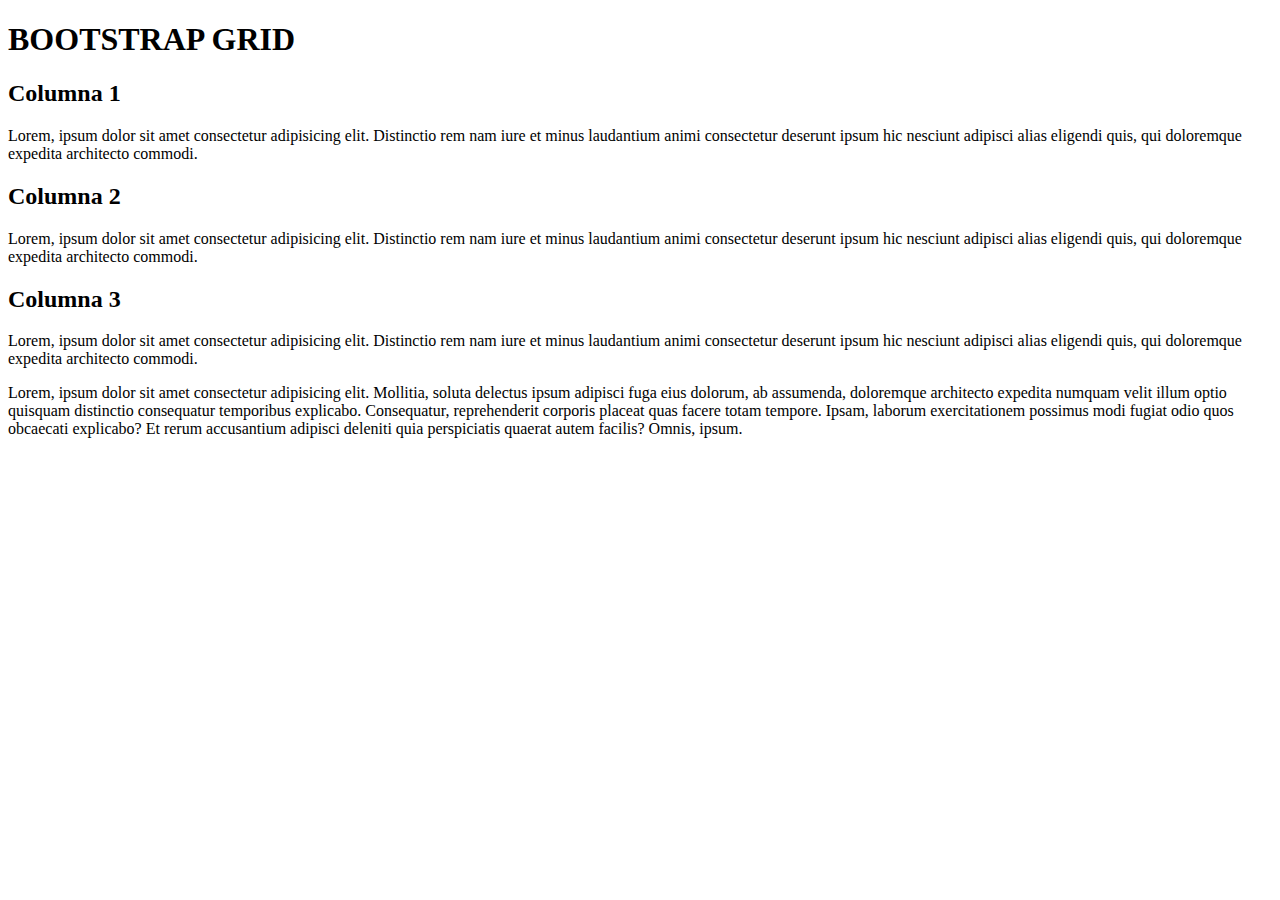
<file: CoderHouse/EJ-BootstrapGrid/index.html>
<!DOCTYPE html>
<html lang="en">
<head>
    <meta charset="UTF-8">
    <meta http-equiv="X-UA-Compatible" content="IE=edge">
    <meta name="viewport" content="width=device-width, initial-scale=1.0">
    <!-- CSS only -->
    <link href="https://cdn.jsdelivr.net/npm/bootstrap@5.2.0-beta1/dist/css/bootstrap.min.css" rel="stylesheet" integrity="sha384-0evHe/X+R7YkIZDRvuzKMRqM+OrBnVFBL6DOitfPri4tjfHxaWutUpFmBp4vmVor" crossorigin="anonymous">
    <title>Document</title>
</head>
<body>
    <main class="container-fluid">
        <div class="row">
                <div class="col-12 p-5 bg-secondary mt-5">
                    <h1 class="text-light" class="p-3">BOOTSTRAP GRID<h1>
                </div>
        </div>
        <div class="row">
                <div class="col-xs-12 col-sm-6 col-lg-4 p-3 bg-light">
                    <h2 class="p-3">Columna 1</h2>
                    <p class="p-3">Lorem, ipsum dolor sit amet consectetur adipisicing elit. Distinctio rem nam iure et minus laudantium animi consectetur deserunt ipsum hic nesciunt adipisci alias eligendi quis, qui doloremque expedita architecto commodi.</p>
                </div>
                <div class="col-xs-12 col-sm-6 col-lg-4 p-3 bg-info">
                    <h2 class="p-3">Columna 2</h2>
                    <p class="p-3">Lorem, ipsum dolor sit amet consectetur adipisicing elit. Distinctio rem nam iure et minus laudantium animi consectetur deserunt ipsum hic nesciunt adipisci alias eligendi quis, qui doloremque expedita architecto commodi.</p>
                </div>
                <div class="col-xs-12 col-sm-12 col-lg-4 p-3 bg-light">
                    <h2 class="p-3">Columna 3</h2>
                    <p class="p-3">Lorem, ipsum dolor sit amet consectetur adipisicing elit. Distinctio rem nam iure et minus laudantium animi consectetur deserunt ipsum hic nesciunt adipisci alias eligendi quis, qui doloremque expedita architecto commodi.</p>
                </div>
        </div>
        <div class="row">
                <div class="col-12 p-5 bg-primary">
                    <p class="text-light p-3">Lorem, ipsum dolor sit amet consectetur adipisicing elit. Mollitia, soluta delectus ipsum adipisci fuga eius dolorum, ab assumenda, doloremque architecto expedita numquam velit illum optio quisquam distinctio consequatur temporibus explicabo.
                    Consequatur, reprehenderit corporis placeat quas facere totam tempore. Ipsam, laborum exercitationem possimus modi fugiat odio quos obcaecati explicabo? Et rerum accusantium adipisci deleniti quia perspiciatis quaerat autem facilis? Omnis, ipsum.</p>
                </div>                
        </div>
    </main>
    <footer>

    </footer>
    <!-- JavaScript Bundle with Popper -->
    <script src="https://cdn.jsdelivr.net/npm/bootstrap@5.2.0-beta1/dist/js/bootstrap.bundle.min.js" integrity="sha384-pprn3073KE6tl6bjs2QrFaJGz5/SUsLqktiwsUTF55Jfv3qYSDhgCecCxMW52nD2" crossorigin="anonymous"></script>
</body>
</html>
</file>
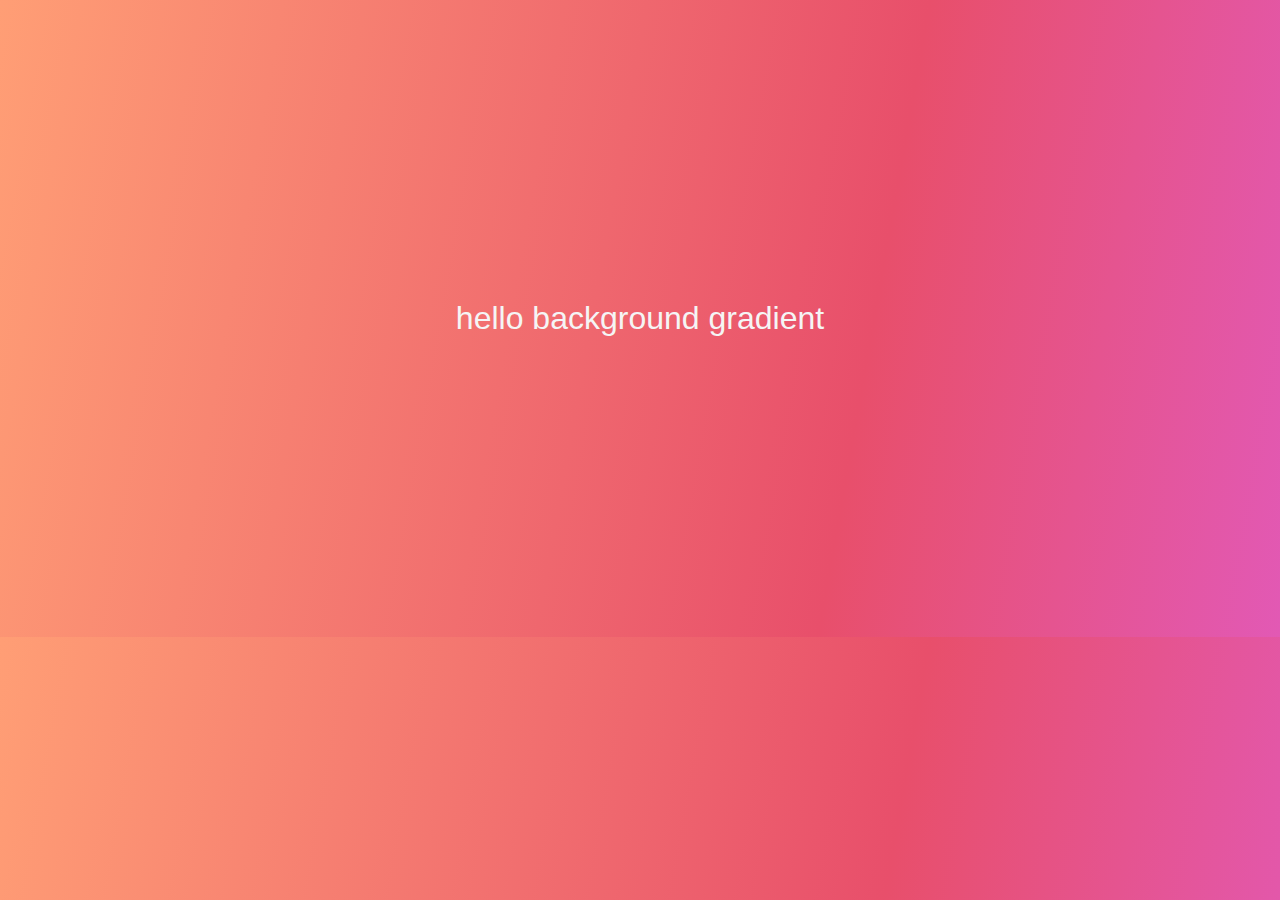
<file: practicas/fondoAnimadoCSS/index.html>
<!DOCTYPE html>
<html lang="en">
<head>
    <meta charset="UTF-8">
    <meta http-equiv="X-UA-Compatible" content="IE=edge">
    <meta name="viewport" content="width=device-width, initial-scale=1.0">
    <link rel="stylesheet" href="fondogradiente.css">
    <title>background gradient</title>
</head>
<body>
    <section>
        <div class="caja">
            <p class="text">hello background gradient</p> 
        </div>  
    </section>
</body>
</html>
</file>
<file: practicas/fondoAnimadoCSS/fondogradiente.css>
*{
    margin: 0;
    padding: 0;
    font-family: "Poppins", sans-serif;
}

body{
    width: auto;
    background-image: linear-gradient(100deg, #FF9E75, #E84F6B, #DC63FF, #331AE8, #1F93FF, #00fff7, #73e294, #c7ca7c);
    background-size: 500%;
    animation: anima 10s infinite;
}


.text{
    color:whitesmoke;
    text-align: center;
    margin: 300px 0;
    font-size: 2rem;
}

@keyframes anima {
    0%{background-position: 0% 50%;}
    50%{background-position: 100% 50%;}
    100%{background-position: 0% 100%;}
}
</file>
